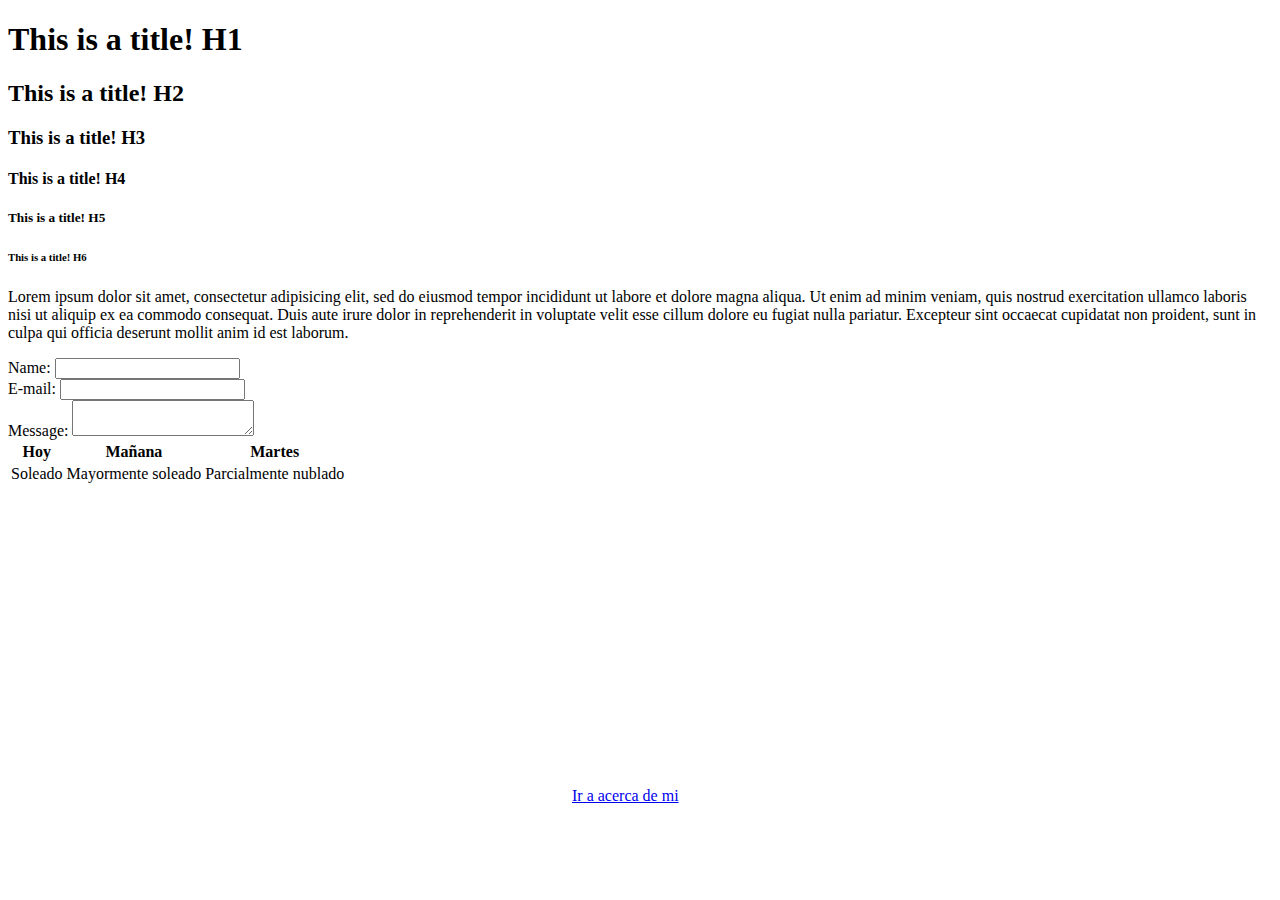
<file: Recursos HTML + CSS/Introduccion.html>
<!DOCTYPE html>
<html>
<head>
	<title>Introduccion</title>
</head>
<body>

	<h1>This is a title! H1</h1>
	<h2>This is a title! H2</h2>
	<h3>This is a title! H3</h3>
	<h4>This is a title! H4</h4>
	<h5>This is a title! H5</h5>
	<h6>This is a title! H6</h6>


	<div id="" class="" >

	</div>



	<span id="" class="">
		

	</span>	


	<p>Lorem ipsum dolor sit amet, consectetur adipisicing elit, sed do eiusmod
	tempor incididunt ut labore et dolore magna aliqua. Ut enim ad minim veniam,
	quis nostrud exercitation ullamco laboris nisi ut aliquip ex ea commodo
	consequat. Duis aute irure dolor in reprehenderit in voluptate velit esse
	cillum dolore eu fugiat nulla pariatur. Excepteur sint occaecat cupidatat non
	proident, sunt in culpa qui officia deserunt mollit anim id est laborum.</p>

	
	<form action="/my-handling-form-page" method="post">

    <div>
        <label for="name">Name:</label>
        <input type="text" id="name" />
    </div>
    <div>
        <label for="mail">E-mail:</label>
        <input type="email" id="mail" />
    </div>
    <div>
        <label for="msg">Message:</label>
        <textarea id="msg"></textarea>
    </div>

	</form>


	<table class="egt">

  		<tr>

    		<th>Hoy</th>

    		<th>Mañana</th>

    		<th>Martes</th>

  		</tr>

 		<tr>

   			<td>Soleado</td>

    		<td>Mayormente soleado</td>

    		<td>Parcialmente nublado</td>

  		</tr>

	</table>	



	<iframe width="560" height="315" src="https://juanestebangallo.com/" frameborder="0" allow="accelerometer; autoplay; encrypted-media; gyroscope; picture-in-picture" allowfullscreen></iframe>



	<a href="aboutMe.html">Ir a acerca de mi</a>



</body>
</html>
</file>
